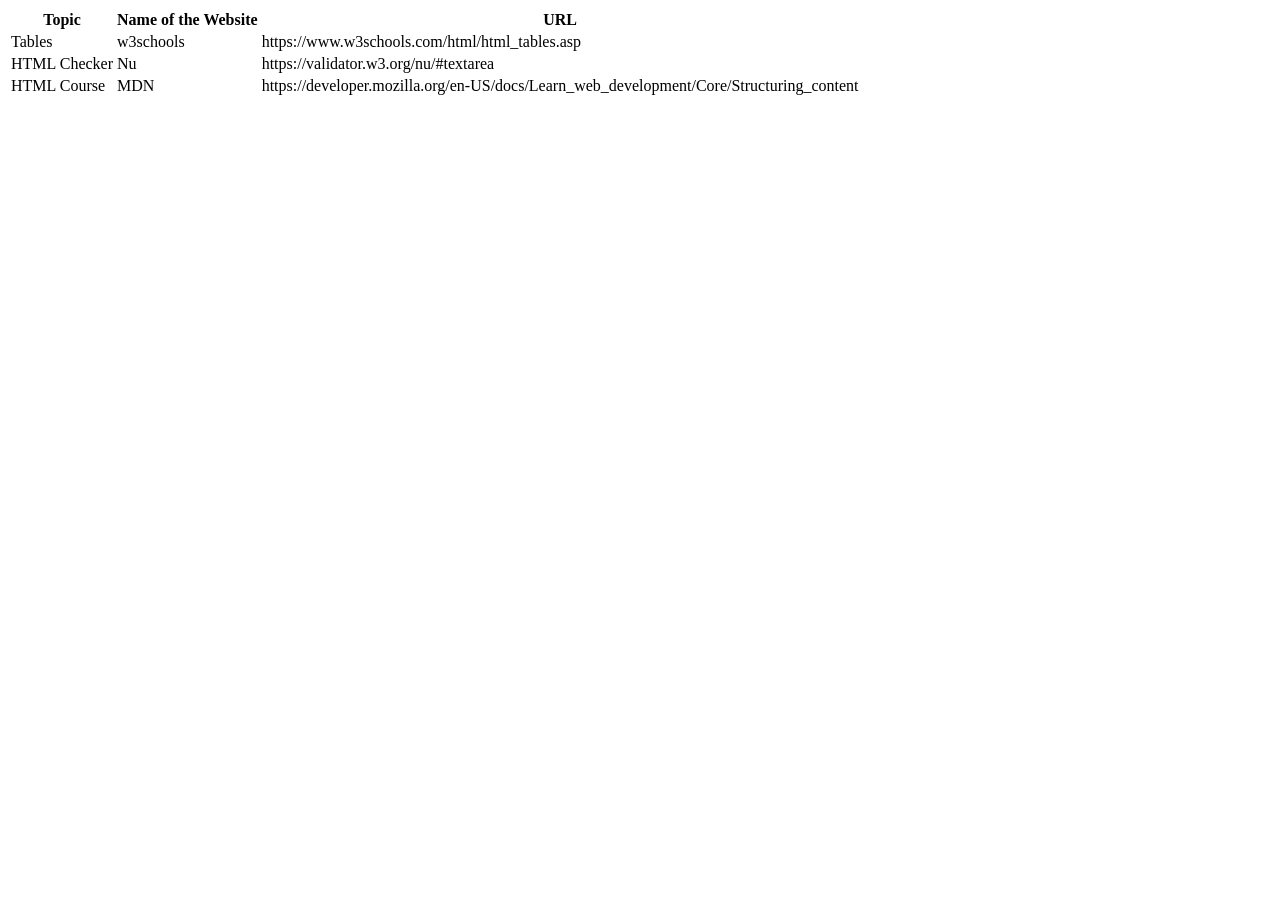
<file: tables.html>
<!DOCTYPE html>
<html lang="en">
  <head>
    <meta charset="UTF-8">
    <title>Website Catalogue</title>
  </head>
  <body>
    <table>
      <tr>
        <th><b>Topic</b></th>
        <th><b>Name of the Website</b></th>
        <th><b>URL</b></th>
      </tr>
      <tr>
        <td>Tables</td>
        <td>w3schools</td>
        <td>https://www.w3schools.com/html/html_tables.asp</td>
      </tr>
      <tr>
        <td>HTML Checker</td>
        <td>Nu</td>
        <td>https://validator.w3.org/nu/#textarea</td>
      </tr>
      <tr>
        <td>HTML Course</td>
        <td>MDN</td>
        <td>https://developer.mozilla.org/en-US/docs/Learn_web_development/Core/Structuring_content</td>
      </tr>
    </table>
  </body>
</html>
</file>
